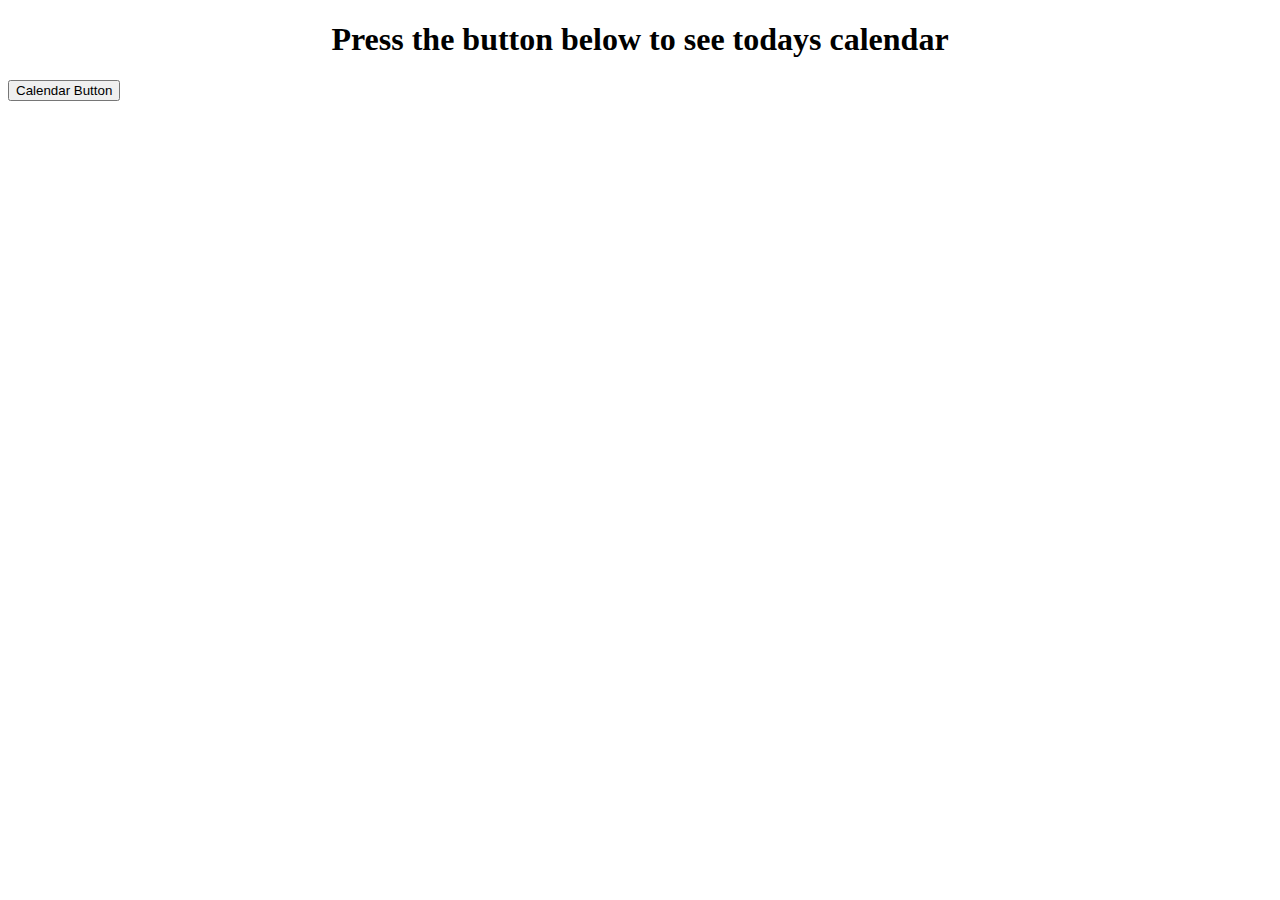
<file: calendar.html>
<!DOCTYPE html>
<html lang="en">
<head>
    <meta charset="UTF-8">
    <meta name="viewport" content="width=device-width, initial-scale=1.0">
    <title>Calendar</title>
<link rel="stylesheet" href="calendar.css">
</head>
<body>
<h1>Press the button below to see todays calendar</h1>
<p id="demo"></p>
<script src="calendar.js"></script>
<button type="button" onclick="document.getElementById('demo').innerHTML=x">Calendar Button</button>
</body>
</html>
</file>
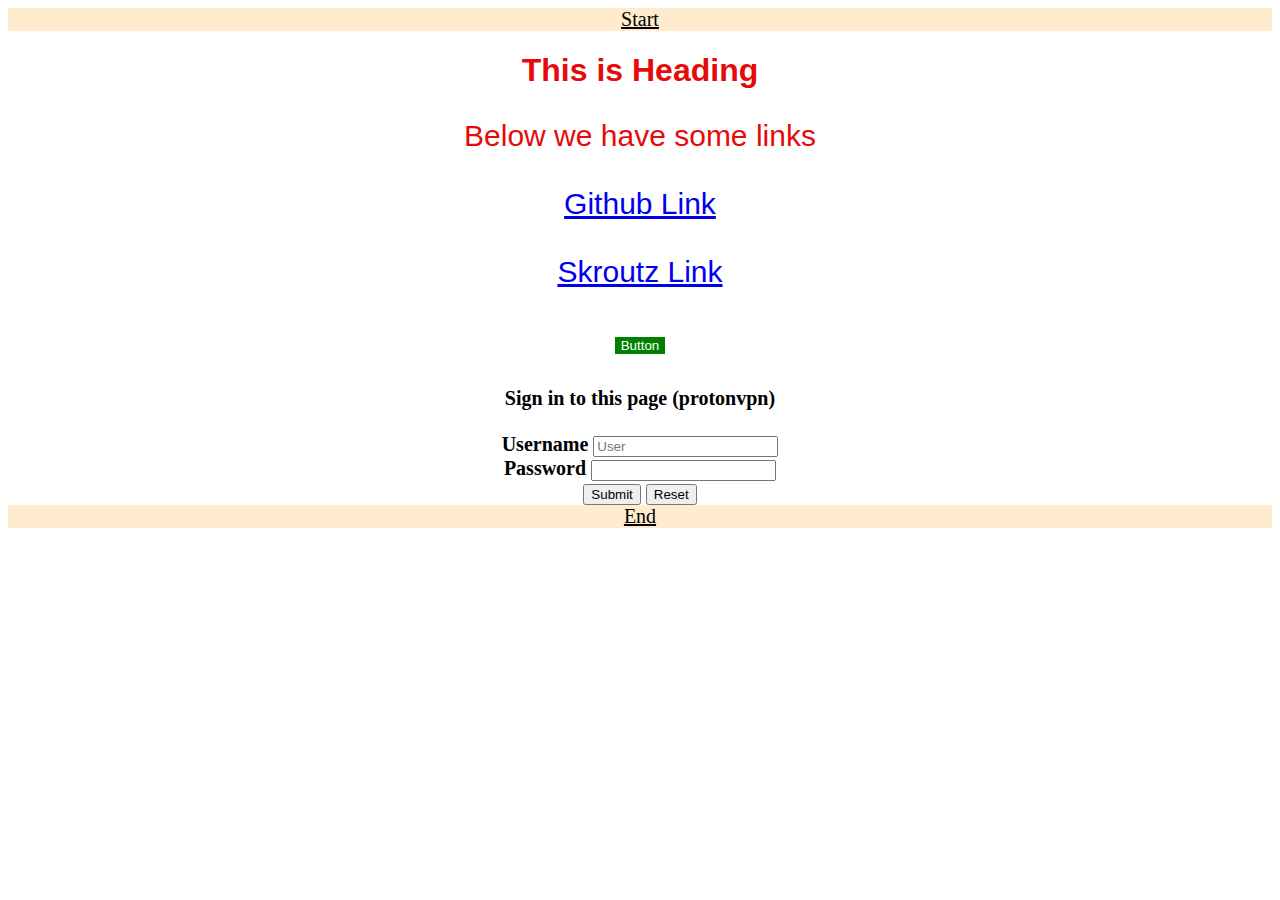
<file: Coding.html>
<!DOCTYPE html>
<html lang="en">
<head>
    <meta charset="UTF-8">
    <meta name="viewport" content="width=device-width, initial-scale=1.0">
    <title>My Site</title>
<link rel="stylesheet" href="Coding.css">
</head>
<nav>Start</nav>
<body>
<script src="Coding.js"></script>
<h1>This is Heading</h1>
<p>Below we have some links<br><br>
<a href="https://github.com/">Github Link</a><br><br>
<a href="https://www.skroutz.gr/">Skroutz Link</a><br><br>
<button class="button"onclick="Func()">Button</button>
</p>
<form action="https://protonvpn.com/"><b>Sign in to this page (protonvpn)</b><br><br>
<label for="username"><b>Username</b></label>
<input type="text"id="username"name="username"placeholder="User"><br>
<label for="password"><b>Password</b></label>
<input type="password"id="password"name="password"><br>
<input type="submit"value="Submit">
<input type="reset"value="Reset">
</form>
<footer>End</footer>
</body>
</html>
</file>
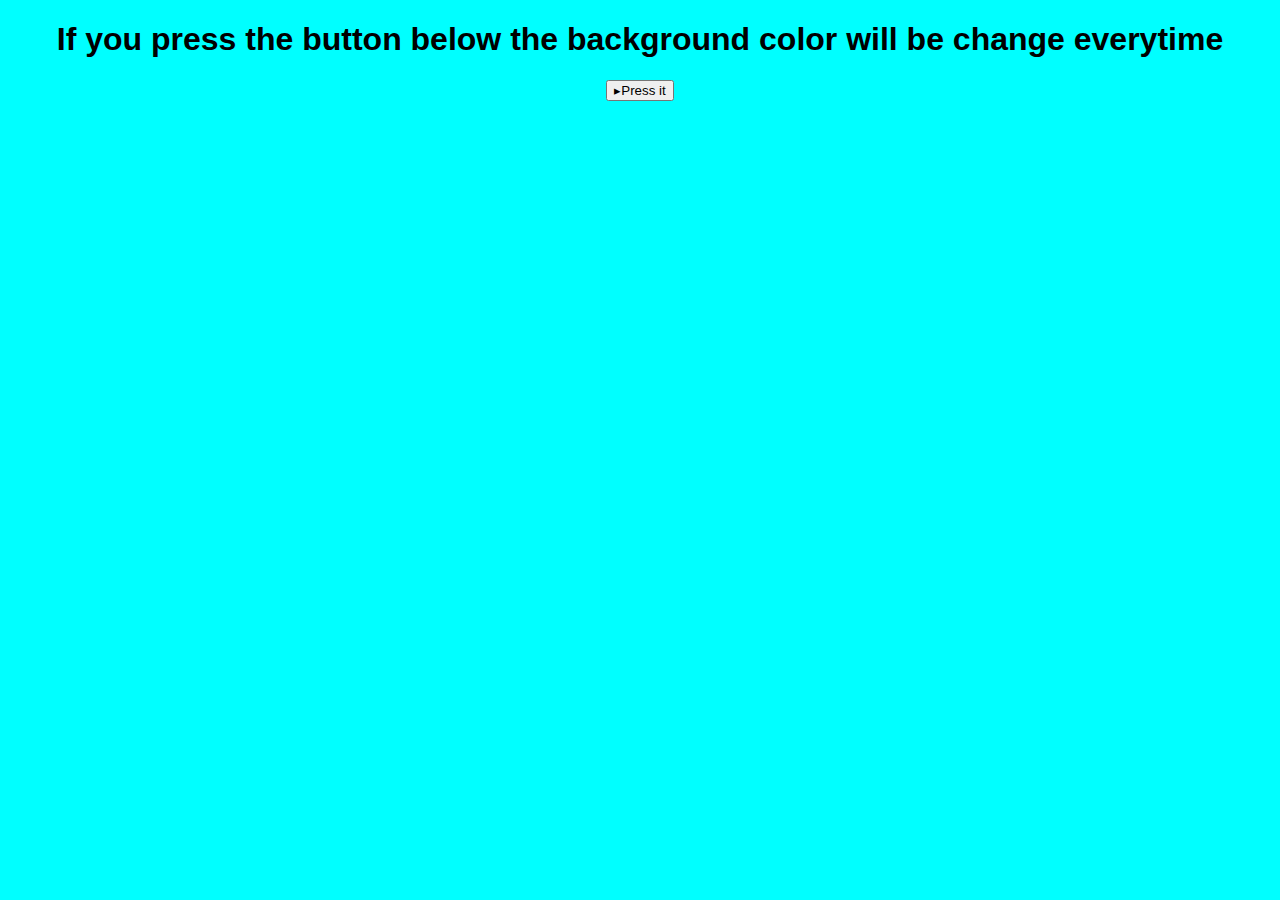
<file: index_coding.html>
<!DOCTYPE html>
<html lang="en">
<head>
    <meta charset="UTF-8">
    <meta name="viewport" content="width=device-width, initial-scale=1.0">
    <title>Color Randomize</title>
<link rel="stylesheet" href="index_coding.css">
</head>
<body>
<script src="index_coding.js"></script>
<h1>If you press the button below the background color will be change everytime</h1>
<div class="container"><button type="button" onclick="Func()">&#9656Press it</button></div>
</body>
</html>
</file>
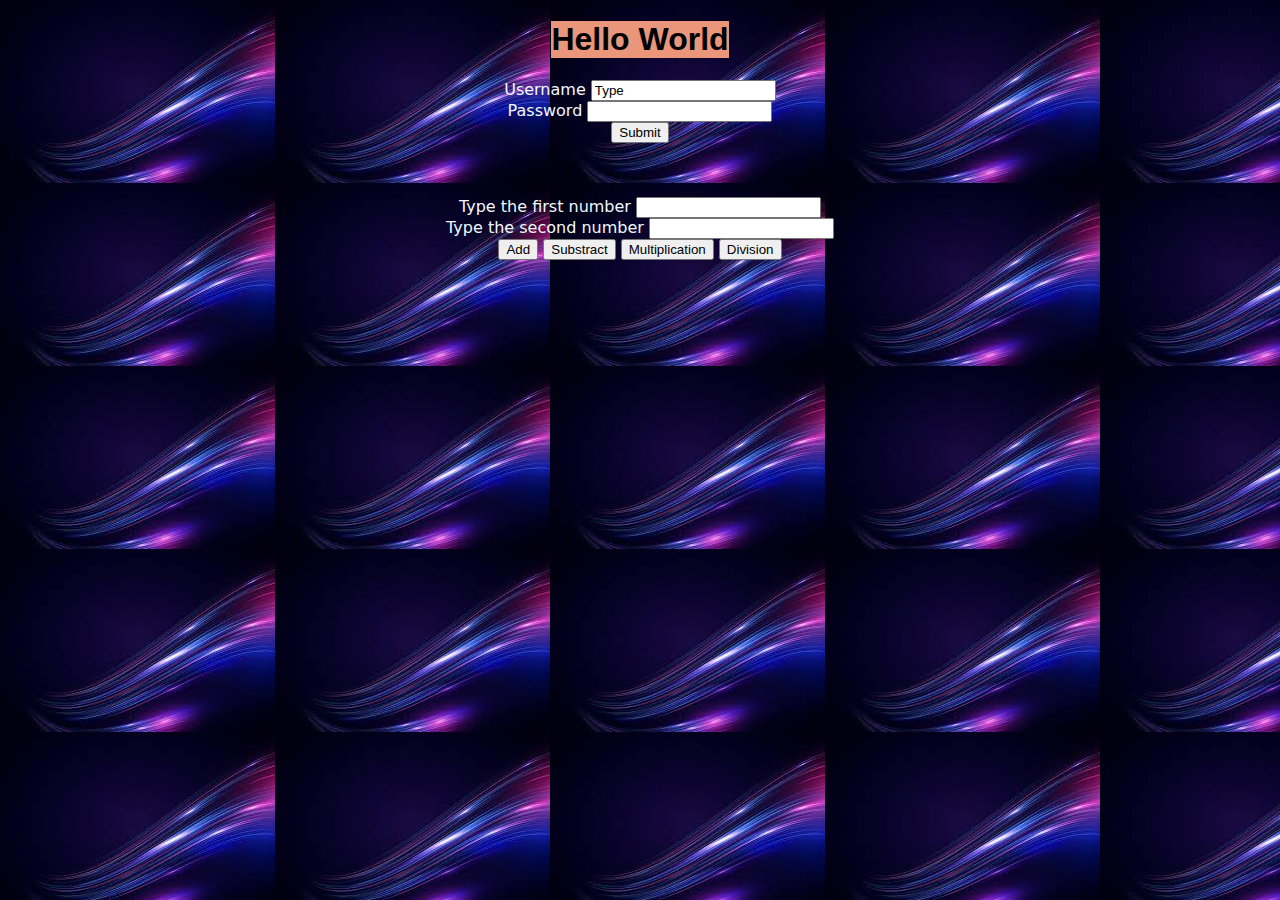
<file: random.html>
<!DOCTYPE html>
<html lang="en">
<head>
    <meta charset="UTF-8">
    <meta name="viewport" content="width=device-width, initial-scale=1.0">
    <title>My Site</title>
<link rel="stylesheet" href="random.css">
</head>
<body>
<h1>Hello World</h1>
<form action="https://www.w3schools.com/">
<label for="username">Username</label>
<input type="text"id="username"name="username"value="Type"><br>
<label for="pwd">Password</label>
<input type="password"id="pwd"name="pwd"><br>
<input type="submit"value="Submit"onclick="window.alert('Hello my friend')">
</form>
<script src="random.js"></script><br><br><br>
<form name="maths">
<label for="fnumber">Type the first number</label>
<input type="number"name="fnumber"><br>
<label for="snumber">Type the second number</label>
<input type="number"name="snumber"><br>
<input type="button"value="Add"onclick="add()">
<input type="button"value="Substract"onclick="sub()">
<input type="button"value="Multiplication"onclick="mul()">
<input type="button"value="Division"onclick="div()">
</form>
</body>
</html>
</file>
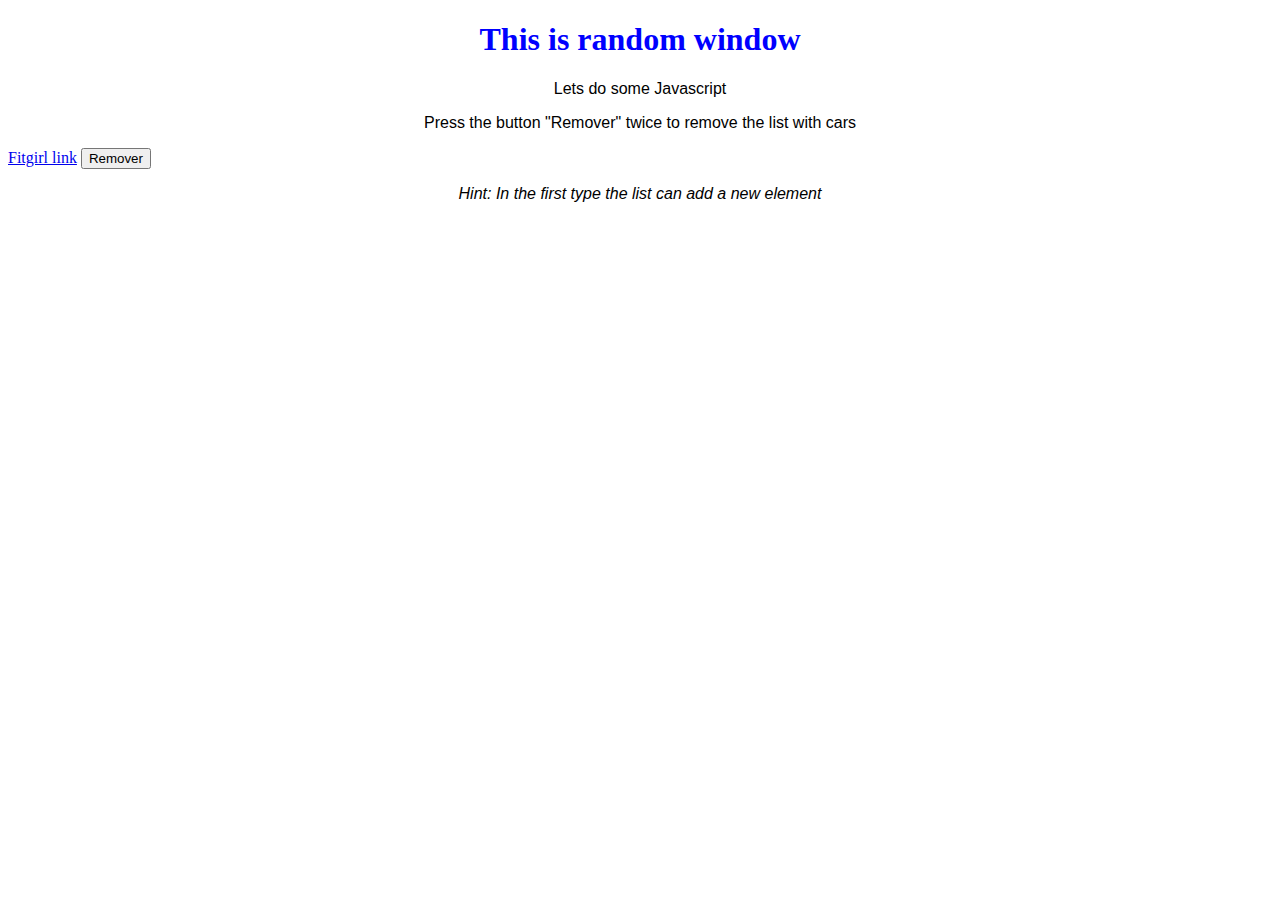
<file: test.html>
<!DOCTYPE html>
<html lang="en">
<head>
    <meta charset="UTF-8">
    <meta name="viewport" content="width=device-width, initial-scale=1.0">
    <title>Random Site</title>
<link rel="stylesheet" href="test.css">
</head>
<body>
<h1>This is random window</h1>
<p>Lets do some Javascript</p>
<p>Press the button "Remover" twice to remove the list with cars</p>
<a href="https://fitgirl-repacks.site/popular-repacks/">Fitgirl link</a>
<script src="test.js"></script>
<button type="button" onclick="console.log(list.splice(0,6))">Remover</button>
<p class="hint">Hint: In the first type the list can add a new element</p>
</body>
</html>
</file>
<file: calendar.css>
h1{
    text-align: center;
}
</file>
<file: Coding.css>
body{
    background-image: url("https://imgs.search.brave.com/JhNs5KGZr_1lo2_rqmir98qlCshVvT8PpxsaeYRuhXg/rs:fit:500:0:1:0/g:ce/aHR0cHM6Ly9pLnBp/bmltZy5jb20vb3Jp/Z2luYWxzLzNlLzk0/LzIxLzNlOTQyMTJk/NmIzOTE0NTQ2MTIy/MTFhYjc1ZGI5YjU1/LmpwZw");
    scroll-behavior: smooth;
}
h1{
    text-align: center;
    font-family:'Gill Sans', 'Gill Sans MT', Calibri, 'Trebuchet MS', sans-serif;
    color:rgb(229, 11, 11);
}
p{
    text-align: center;
    font-family: 'Gill Sans', 'Gill Sans MT', Calibri, 'Trebuchet MS', sans-serif;
    font-size: 30px;
    color:rgb(229, 11, 11);
}
nav{
    text-align: center;
    font-size: 20px;
    background-color: blanchedalmond;
    text-decoration: underline;
}
footer{
    text-align: center;
    font-size: 20px;
     background-color:blanchedalmond ;
     text-decoration: underline;
}
.button{
    color:white;
    background-color: green;
    border: 2px;
    border-radius: inherit;
    cursor:pointer;
    animation:mymove 2s;
    animation-iteration-count: 1;
}
@keyframes mymove{
    from{font-size:0px;}
    to{font-size: 15px;}
}
form{
    text-align: center;
    font-size: 20px;
    color:rgb(0,0,0);
}
</file>
<file: index_coding.css>
body{
    background-color: aqua;
    padding: 0;
    margin: 0;
    justify-content: center;
    transition:background-color 1s;
}
h1{
    text-align: center;
    font-family: 'Segoe UI', Tahoma, Geneva, Verdana, sans-serif;
}
.container{
    text-align: center;
}
button{
    cursor:pointer;
    transition: cubic-bezier(0.075, 0.82, 0.165, 1);
}
</file>
<file: random.css>
h1{
    text-align: center;
    background-color:darksalmon;
    justify-self:center;
    font-family: Impact, Haettenschweiler, 'Arial Narrow Bold', sans-serif;
}
body{
    background-image:url("[data-uri]");
    display:list-item;
}
form{
    color: aliceblue;
    text-align: center;
    font-family:system-ui, -apple-system, BlinkMacSystemFont, 'Segoe UI', Roboto, Oxygen, Ubuntu, Cantarell, 'Open Sans', 'Helvetica Neue', sans-serif;
}
</file>
<file: test.css>
h1{
    text-align: center;
    color: blue;
    enable-background: accumulate;
}
p{
    text-align: center;
    font-size: medium;
    font-family: 'Segoe UI', Tahoma, Geneva, Verdana, sans-serif;
}
.hint{
    font-style: oblique; 
}
</file>
